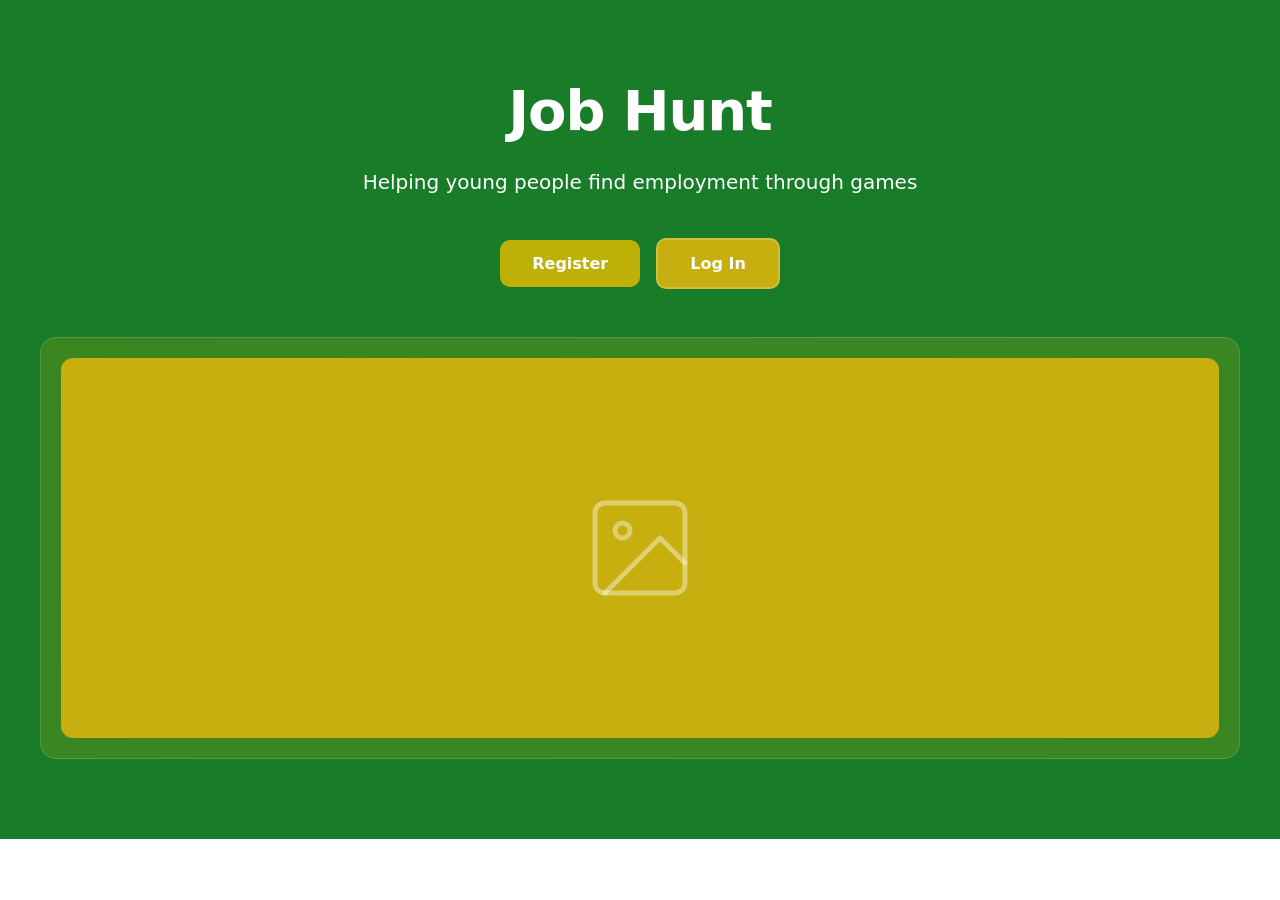
<file: index.html>
<!doctype html>
<html lang="en" data-qb-installed="true">
<html lang="en">
<head>
    <meta charset="UTF-8">
    <meta name="viewport" content="width=device-width, initial-scale=1.0">
    <title>Job Hunt</title>
    <link rel="stylesheet" href="styles.css">
</head>
<body>

<div class="hero">
    <div class="container">

        <div class="hero-content">
            <h1>Job Hunt</h1>
            <p>Helping young people find employment through games</p>

            <div class="buttons">
                <a href="/page" class="btn register-btn">Register</a>
                <a href="#Login" class="btn login-btn">Log In</a>
            </div>
        </div>

        <div class="image-section">
            <div class="image-border">
                <div class="image-placeholder">
                    <svg width="120" height="120" viewBox="0 0 24 24" fill="none" stroke="#ffffff66" stroke-width="1" stroke-linecap="round" stroke-linejoin="round">
                        <rect x="3" y="3" width="18" height="18" rx="2" ry="2"/>
                        <circle cx="8.5" cy="8.5" r="1.5"/>
                        <polyline points="21 15 16 10 5 21"/>
                    </svg>
                </div>
            </div>
        </div>

    </div>
</div>

</body>
</html>
</file>
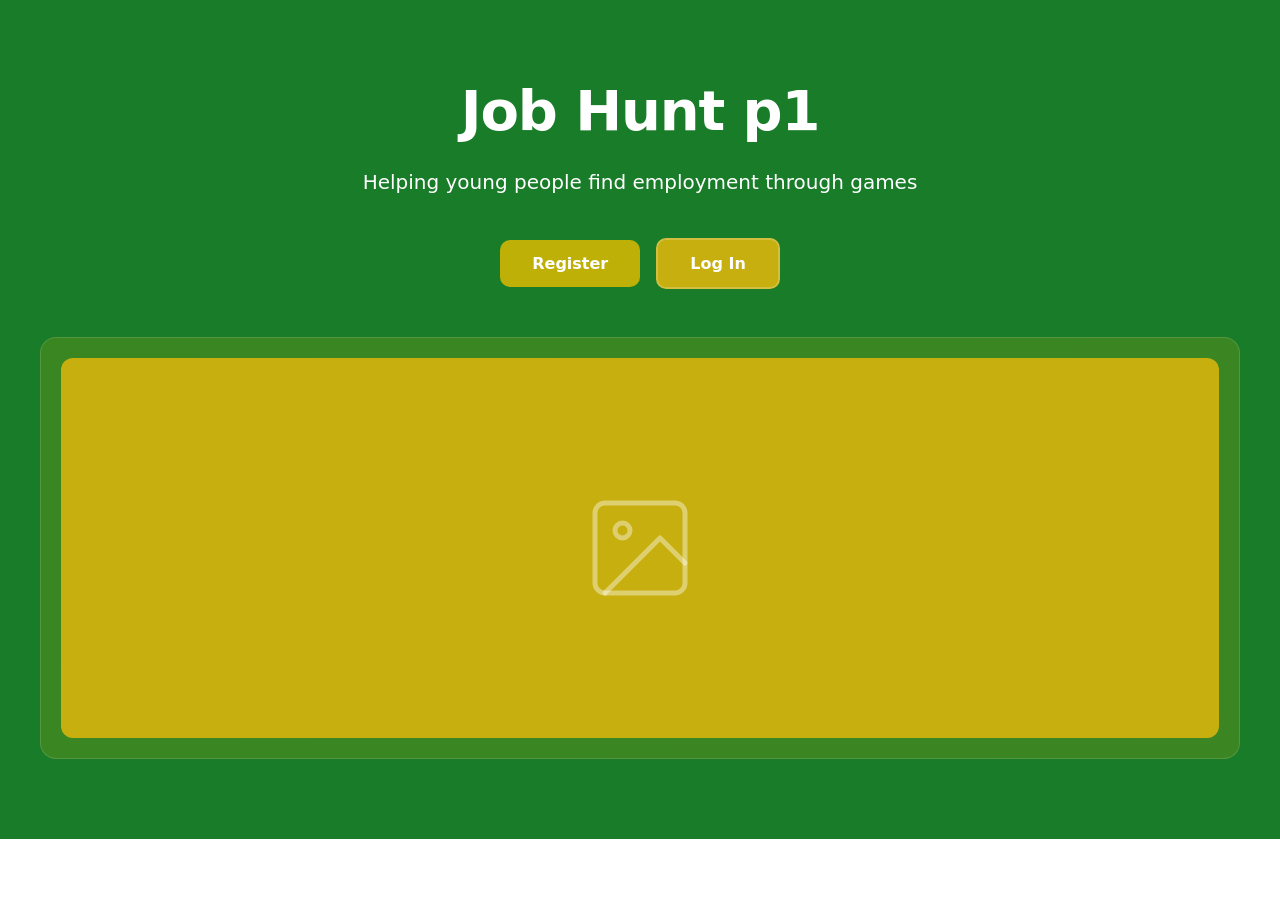
<file: page.html>
<!doctype html>
<html lang="en" data-qb-installed="true">
<html lang="en">
<head>
    <meta charset="UTF-8">
    <meta name="viewport" content="width=device-width, initial-scale=1.0">
    <title>Job Hunt</title>
    <link rel="stylesheet" href="styles.css">
</head>
<body>

<div class="hero">
    <div class="container">

        <div class="hero-content">
            <h1>Job Hunt p1</h1>
            <p>Helping young people find employment through games</p>

            <div class="buttons">
                <a href="#sign-up" class="btn register-btn">Register</a>
                <a href="#Login" class="btn login-btn">Log In</a>
            </div>
        </div>

        <div class="image-section">
            <div class="image-border">
                <div class="image-placeholder">
                    <svg width="120" height="120" viewBox="0 0 24 24" fill="none" stroke="#ffffff66" stroke-width="1" stroke-linecap="round" stroke-linejoin="round">
                        <rect x="3" y="3" width="18" height="18" rx="2" ry="2"/>
                        <circle cx="8.5" cy="8.5" r="1.5"/>
                        <polyline points="21 15 16 10 5 21"/>
                    </svg>
                </div>
            </div>
        </div>

    </div>
</div>

</body>
</html>
</file>
<file: styles.css>
body {
    margin: 0;
    font-family: system-ui, -apple-system, sans-serif;
}

.hero {
    background-color: #187c28;
    padding: 80px 24px;
}

.container {
    max-width: 1200px;
    margin: 0 auto;
}

.hero-content {
    text-align: center;
    max-width: 800px;
    margin: 0 auto;
}

.hero-content h1 {
    font-size: 56px;
    font-weight: 800;
    color: #fff;
    margin: 0 0 24px;
    line-height: 1.1;
    letter-spacing: -0.02em;
}

.hero-content p {
    font-size: 20px;
    color: #fff;
    margin: 0 0 40px;
    line-height: 1.6;
}

.buttons {
    display: flex;
    justify-content: center;
    align-items: center;
    gap: 16px;
    flex-wrap: wrap;
}

.btn {
    display: inline-flex;
    justify-content: center;
    align-items: center;
    padding: 14px 32px;
    border-radius: 10px;
    font-size: 16px;
    font-weight: 600;
    text-decoration: none;
    color: white;
    transition: all 0.2s ease;
}

.register-btn {
    background-color: #bfb008;
}

.register-btn:hover {
    opacity: 0.9;
}

.login-btn {
    background-color: #c7af0f;
    border: 2px solid #ffffff33;
}

.login-btn:hover {
    background-color: #ffffff22;
    border-color: #ffffff66;
}

.image-section {
    margin-top: 48px;
}

.image-border {
    background: linear-gradient(135deg, #bfb00833 0%, #c7af0f33 100%);
    border-radius: 16px;
    padding: 20px;
    border: 1px solid #ffffff22;
}

.image-placeholder {
    background: #c7af0f;
    border-radius: 12px;
    padding: 40px;
    display: flex;
    justify-content: center;
    align-items: center;
    min-height: 300px;
}
</file>
